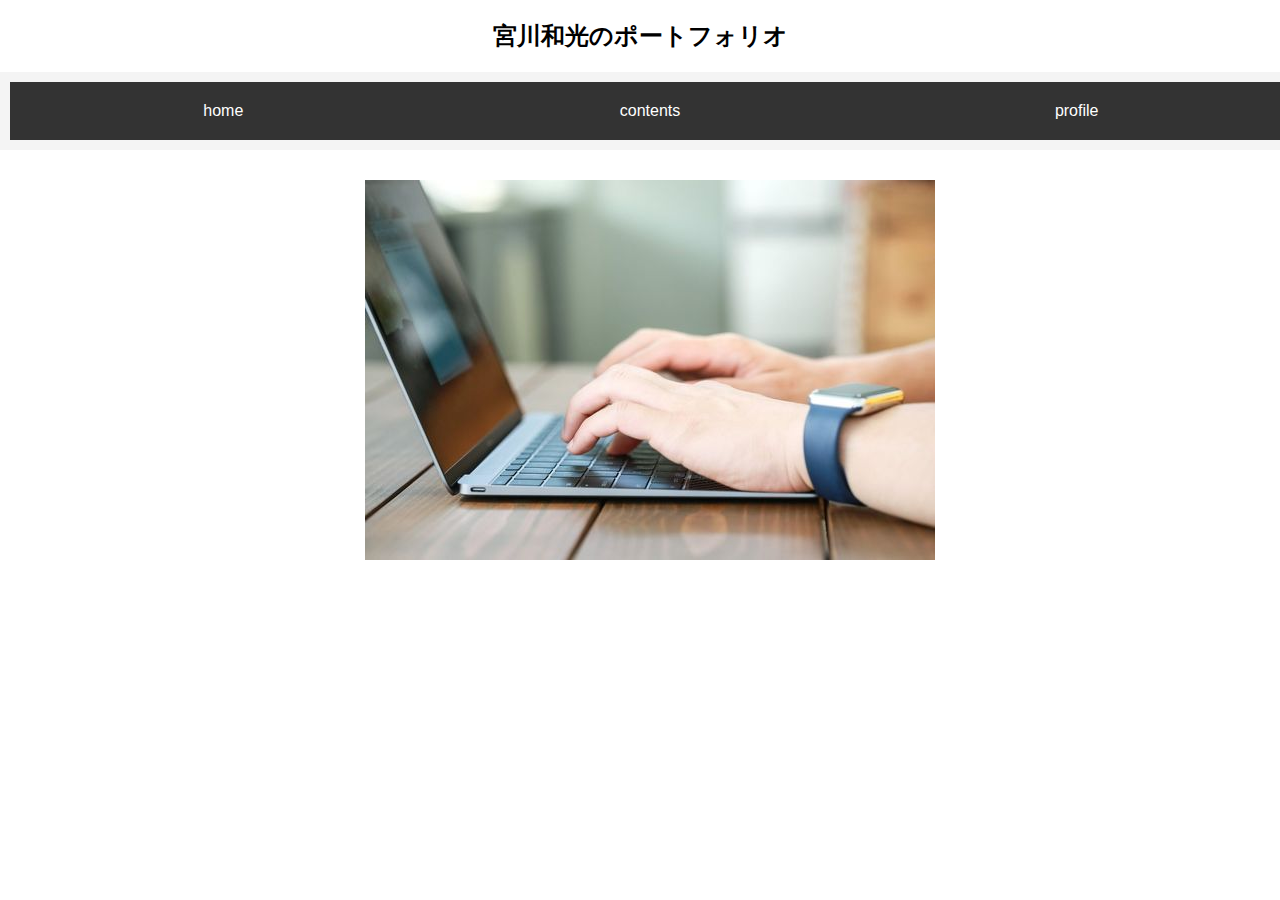
<file: index.html>
<!DOCTYPE html>
<html lang="ja">
<head>
    <meta charset="UTF-8">
    <meta name="viewport" content="width=device-width, initial-scale=1.0">
    <title>宮川和光のポートフォリオ</title>
    <link rel="stylesheet" href="index.css">
</head>
<body>
    <div class="container">
        <h2>宮川和光のポートフォリオ</h2>
        <div class="sidebar">
            <ul>
                <li><a href="index.html">home</a></li>
                <li><a href="contents.html">contents</a></li>
                <li><a href="profile.html">profile</a></li>
            </ul>
        </div>
        <div class="main-content">
            <img src="3.png">
        </div>
    </div>
</body>
</html>
</file>
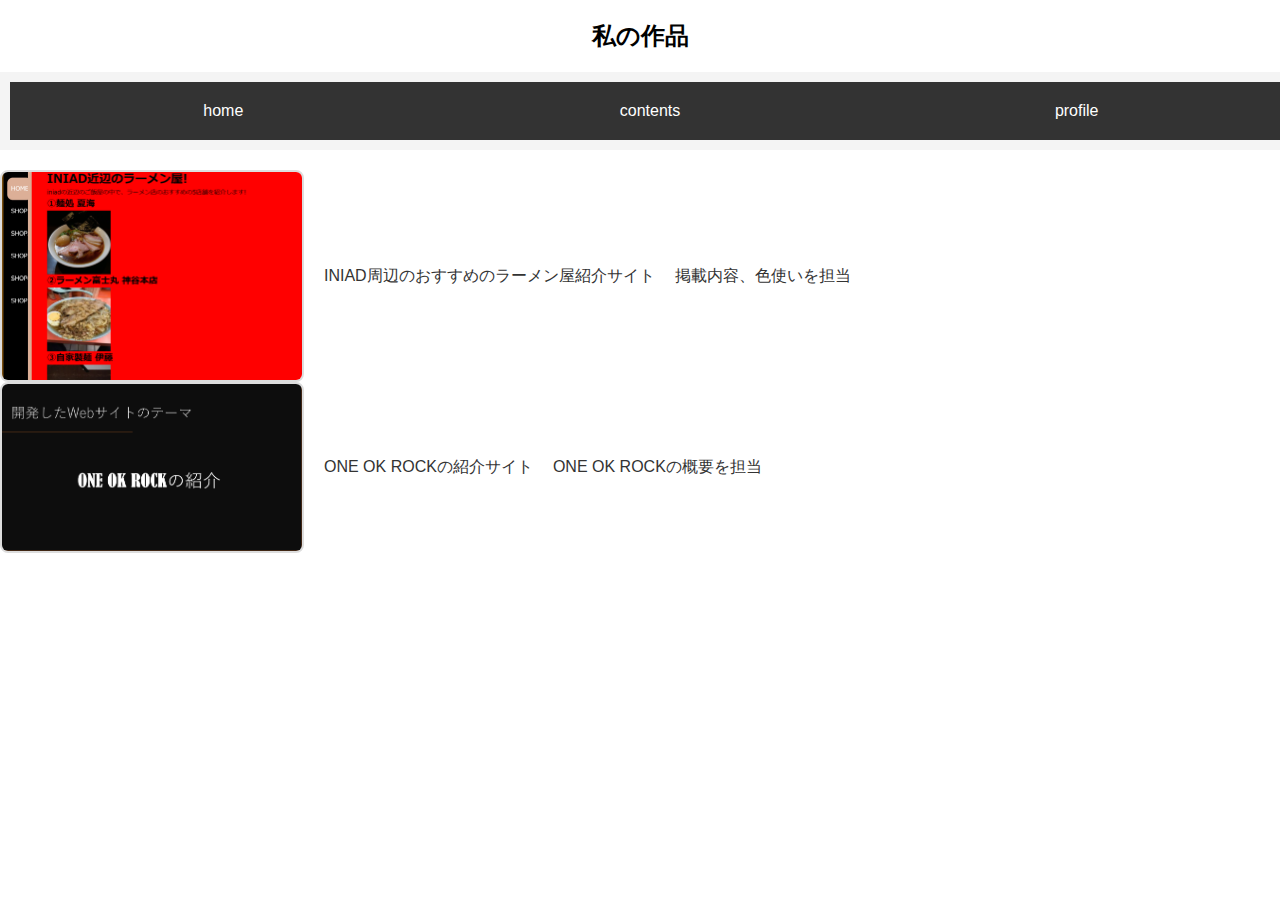
<file: contents.html>
<!DOCTYPE html>
<html lang="ja">
<head>
    <meta charset="UTF-8">
    <meta name="viewport" content="width=device-width, initial-scale=1.0">
    <title>宮川和光のポートフォリオ</title>
    <link rel="stylesheet" href="contents.css">
</head>
<body>
    <div class="container">
        <h2>私の作品</h2>
        <div class="sidebar">
            <ul>
                <li><a href="index.html">home</a></li>
                <li><a href="contents.html">contents</a></li>
                <li><a href="profile.html">profile</a></li>
            </ul>
        </div>
        <div class="main-content">
            <img src="1.png" alt="Portfolio image">
            <p>INIAD周辺のおすすめのラーメン屋紹介サイト</p>
            <p>掲載内容、色使いを担当</p>
        </div>
        <div class="main-content">
            <img src="2.png" alt="Portfolio image">
            <p>ONE OK ROCKの紹介サイト</p>
            <p>ONE OK ROCKの概要を担当</p>
        </div>
    </div>
</body>
</html>
</file>
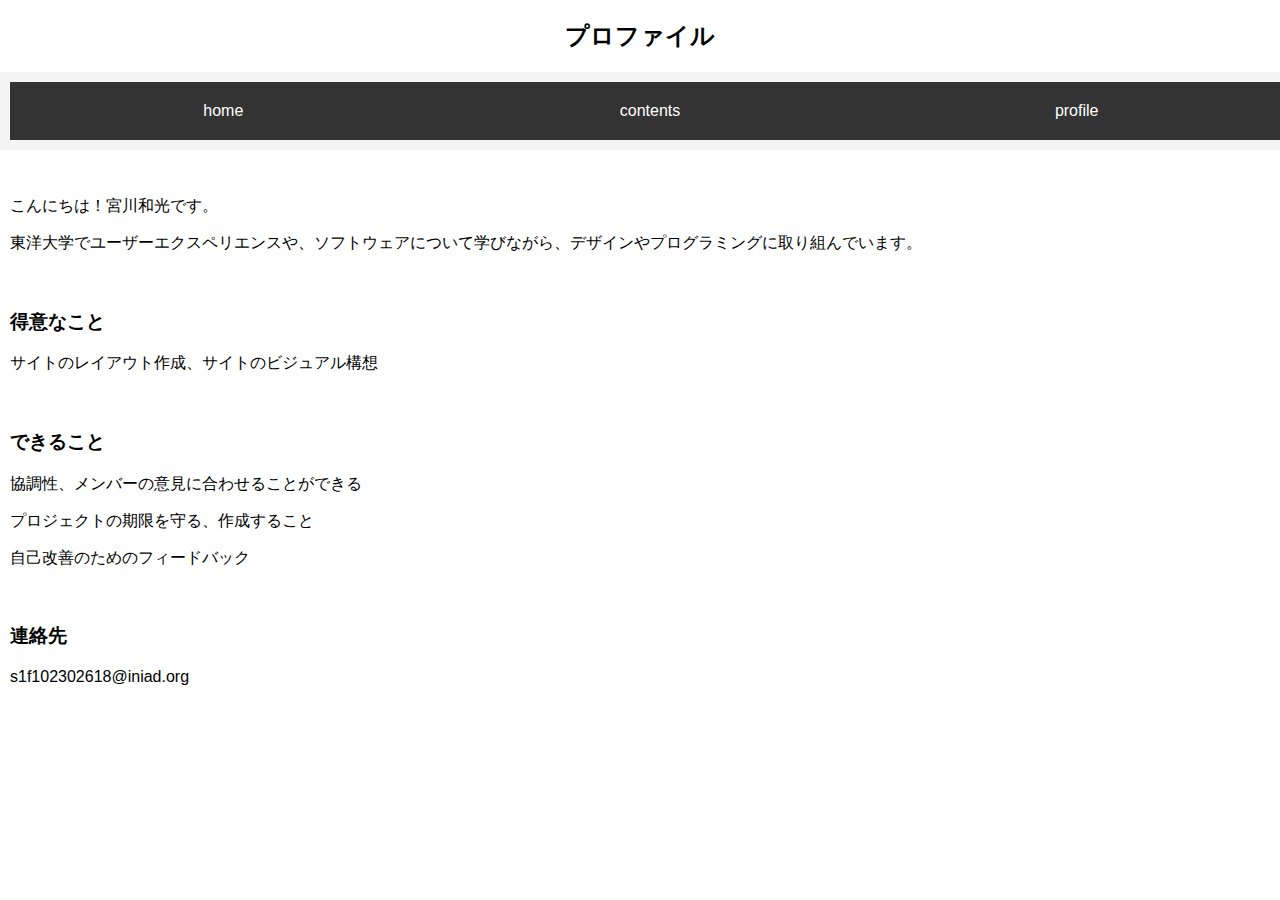
<file: profile.html>
<!DOCTYPE html>
<html lang="ja">
<head>
    <meta charset="UTF-8">
    <meta name="viewport" content="width=device-width, initial-scale=1.0">
    <title>宮川和光のポートフォリオ</title>
    <link rel="stylesheet" href="profile.css">
</head>
<body>
    <div class="container">
        <h2>プロファイル</h2>
        <div class="sidebar">
            <ul>
                <li><a href="index.html">home</a></li>
                <li><a href="contents.html">contents</a></li>
                <li><a href="profile.html">profile</a></li>
            </ul>
        </div>
        <div class="main-content">
            <p>こんにちは！宮川和光です。</p>
            <p>東洋大学でユーザーエクスペリエンスや、ソフトウェアについて学びながら、デザインやプログラミングに取り組んでいます。</p>
        </div>
        <div class="main-content">
            <h3>得意なこと</h3>
            <p>サイトのレイアウト作成、サイトのビジュアル構想</p>
        </div>
        <div class="main-content">
            <h3>できること</h3>
            <p>協調性、メンバーの意見に合わせることができる</p>
            <p>プロジェクトの期限を守る、作成すること</p>
            <p>自己改善のためのフィードバック</p>
        </div>
        <div class="main-content">
            <h3>連絡先</h3>
            <p>s1f102302618@iniad.org</p>
        </div>
    </div>
</body>
</html>
</file>
<file: index.css>
.sidebar ul {
    display: flex; /* 横並びにする */
    justify-content: space-around; /* アイテムを均等配置 */
    padding: 0;
    margin: 0;
    background-color: #333; /* サイドバー背景色 */
    list-style-type: none; /* リストマーカー削除 */
}

.sidebar li {
    flex: 1; /* 各リンクが均等に幅を取る */
    text-align: center; /* テキストを中央揃え */
}

.sidebar a {
    display: block; /* aタグをブロック要素化 */
    padding: 15px 10px; /* パディング調整 */
    color: #fff !important; /* リンクの文字色を白くする */
    text-decoration: none; /* 下線を削除 */
}

.sidebar a:hover {
    background-color: #555; /* ホバー時の背景色変更 */
}
    
/* 全体のコンテナスタイル */
.container {
    display: flex;
    flex-direction: column; /* サイドバーとメインコンテンツを縦に並べる */
}
    
/* サイドバーのスタイル */
.sidebar {
    width: 100%;
    background-color: #333;
    padding: 10px 0;
    margin-bottom: 20px;
}
    
.sidebar ul {
    list-style-type: none;
    display: flex;
    justify-content: space-around;
    padding: 0;
    margin: 0;
}
    
.sidebar li {
    text-align: center;
}
    
.sidebar a {
    color: #fff;
    text-decoration: none;
    padding: 10px 20px;
    display: block;
}
    
.sidebar a:hover {
    background-color: #555;
}
    
/* css/index.css */
body {
    margin: 0;
    font-family: Arial, sans-serif;
}

.container {
    display: flex;
    flex-wrap: wrap;
}

h2 {
    text-align: center;
    width: 100%;
}

.sidebar {
    flex: 1 1 20%;
    background-color: #f4f4f4;
    padding: 10px;
}

.sidebar ul {
    list-style-type: none;
    padding: 0;
}

.sidebar ul li {
    margin: 10px 0;
}

.sidebar ul li a {
    text-decoration: none;
    color: #333;
}

.main-content {
    flex: 1 1 80%;
    padding: 10px;
}

.main-content img {
    max-width: 100%;
    height: auto;
    display: block;
    margin: 0 auto;
}
</file>
<file: contents.css>
.sidebar ul {
    display: flex; /* 横並びにする */
    justify-content: space-around; /* アイテムを均等配置 */
    padding: 0;
    margin: 0;
    background-color: #333; /* サイドバー背景色 */
    list-style-type: none; /* リストマーカー削除 */
}

.sidebar li {
    flex: 1; /* 各リンクが均等に幅を取る */
    text-align: center; /* テキストを中央揃え */
}

.sidebar a {
    display: block; /* aタグをブロック要素化 */
    padding: 15px 10px; /* パディング調整 */
    color: #fff !important; /* リンクの文字色を白くする */
    text-decoration: none; /* 下線を削除 */
}

.sidebar a:hover {
    background-color: #555; /* ホバー時の背景色変更 */
}
    
/* 全体のコンテナスタイル */
.container {
    display: flex;
    flex-direction: column; /* サイドバーとメインコンテンツを縦に並べる */
}
    
/* サイドバーのスタイル */
.sidebar {
    width: 100%;
    background-color: #333;
    padding: 10px 0;
    margin-bottom: 20px;
}
    
.sidebar ul {
    list-style-type: none;
    display: flex;
    justify-content: space-around;
    padding: 0;
    margin: 0;
}
    
.sidebar li {
    text-align: center;
}
    
.sidebar a {
    color: #fff;
    text-decoration: none;
    padding: 10px 20px;
    display: block;
}
    
.sidebar a:hover {
    background-color: #555;
}
    
/* css/index.css */
body {
    margin: 0;
    font-family: Arial, sans-serif;
}

.container {
    display: flex;
    flex-wrap: wrap;
}

h2 {
    text-align: center;
    width: 100%;
}

.sidebar {
    flex: 1 1 20%;
    background-color: #f4f4f4;
    padding: 10px;
}

.sidebar ul {
    list-style-type: none;
    padding: 0;
}

.sidebar ul li {
    margin: 10px 0;
}

.sidebar ul li a {
    text-decoration: none;
    color: #333;
}

/* メインコンテンツのスタイル */
.main-content {
    display: flex; /* 横並びにする */
    align-items: center; /* 縦方向の中央揃え */
    gap: 20px; /* 写真と文字の間隔 */
}

.main-content img {
    max-width: 300px; /* 写真の最大幅 */
    height: auto; /* アスペクト比を維持 */
    border: 2px solid #ddd; /* 写真の枠線 */
    border-radius: 8px; /* 写真の角を丸くする */
}

.main-content p {
    font-size: 16px; /* テキストのサイズ */
    line-height: 1.5; /* テキストの行間 */
    color: #333; /* テキストの色 */
}
</file>
<file: profile.css>
.sidebar ul {
    display: flex; /* 横並びにする */
    justify-content: space-around; /* アイテムを均等配置 */
    padding: 0;
    margin: 0;
    background-color: #333; /* サイドバー背景色 */
    list-style-type: none; /* リストマーカー削除 */
}

.sidebar li {
    flex: 1; /* 各リンクが均等に幅を取る */
    text-align: center; /* テキストを中央揃え */
}

.sidebar a {
    display: block; /* aタグをブロック要素化 */
    padding: 15px 10px; /* パディング調整 */
    color: #fff !important; /* リンクの文字色を白くする */
    text-decoration: none; /* 下線を削除 */
}

.sidebar a:hover {
    background-color: #555; /* ホバー時の背景色変更 */
}
    
/* 全体のコンテナスタイル */
.container {
    display: flex;
    flex-direction: column; /* サイドバーとメインコンテンツを縦に並べる */
}
    
/* サイドバーのスタイル */
.sidebar {
    width: 100%;
    background-color: #333;
    padding: 10px 0;
    margin-bottom: 20px;
}
    
.sidebar ul {
    list-style-type: none;
    display: flex;
    justify-content: space-around;
    padding: 0;
    margin: 0;
}
    
.sidebar li {
    text-align: center;
}
    
.sidebar a {
    color: #fff;
    text-decoration: none;
    padding: 10px 20px;
    display: block;
}
    
.sidebar a:hover {
    background-color: #555;
}
    
/* css/index.css */
body {
    margin: 0;
    font-family: Arial, sans-serif;
}

.container {
    display: flex;
    flex-wrap: wrap;
}

h2 {
    text-align: center;
    width: 100%;
}

.sidebar {
    flex: 1 1 20%;
    background-color: #f4f4f4;
    padding: 10px;
}

.sidebar ul {
    list-style-type: none;
    padding: 0;
}

.sidebar ul li {
    margin: 10px 0;
}

.sidebar ul li a {
    text-decoration: none;
    color: #333;
}

.main-content {
    flex: 1 1 80%;
    padding: 10px;
}

.main-content img {
    max-width: 100%;
    height: auto;
    display: block;
    margin: 0 auto;
}
</file>
